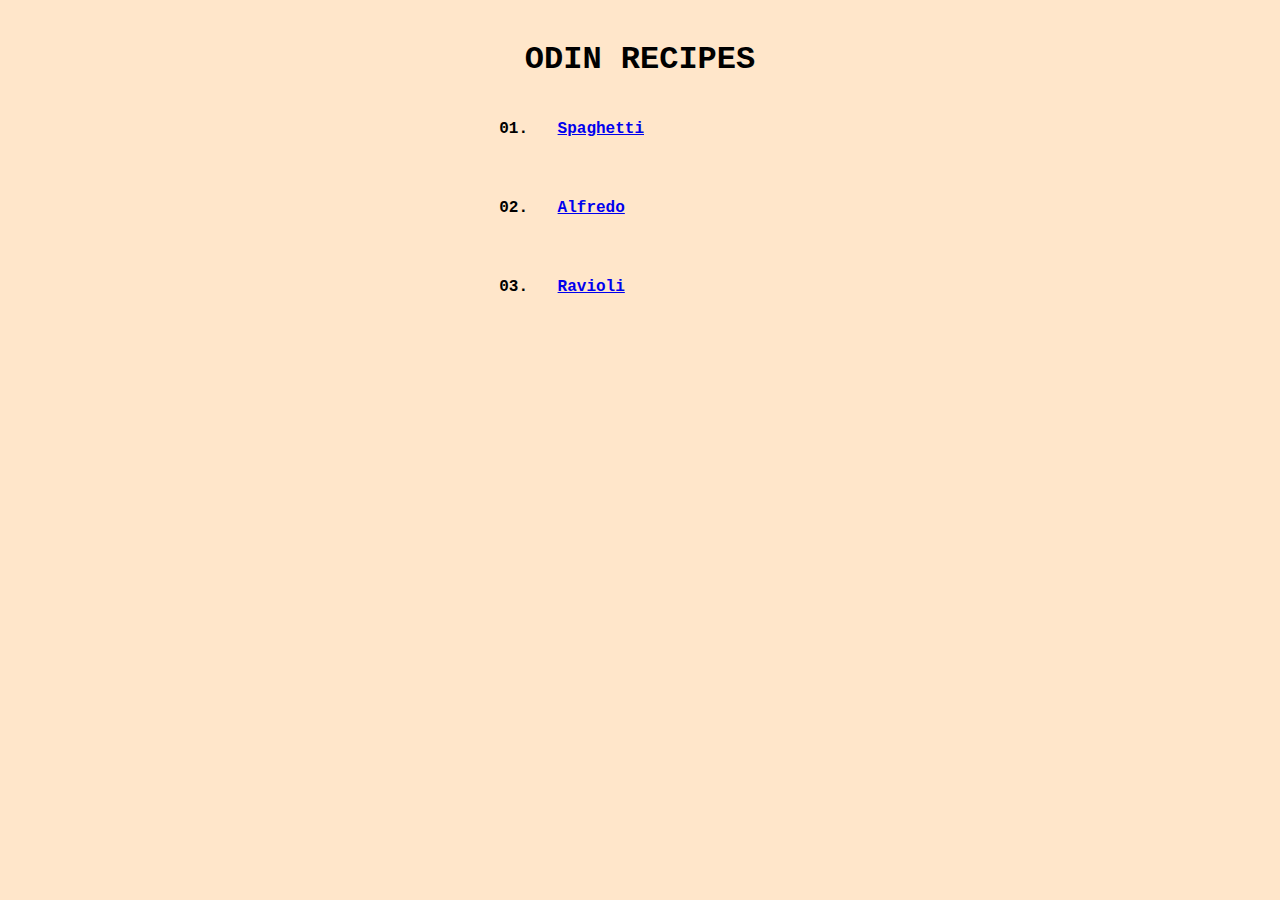
<file: index.html>
<!DOCTYPE html>
<html lang="en">
    <head>
        <meta charset="UTF-8">
        <title>Recipes</title>
        <link rel="stylesheet" href="./style.css" >
    </head>
    <body>
        <h1>ODIN RECIPES</h1>
       
       <ul>
        <li class="list spag"><a href="./recipes/spaghetti.html" >Spaghetti</a></li>
        <li class="list alf"><a href="./recipes/alfredo.html" >Alfredo</a></li>
        <li class="list rav"><a href="./recipes/ravioli.html" >Ravioli</a></li>
        </ul>
    </body>
</html>
</file>
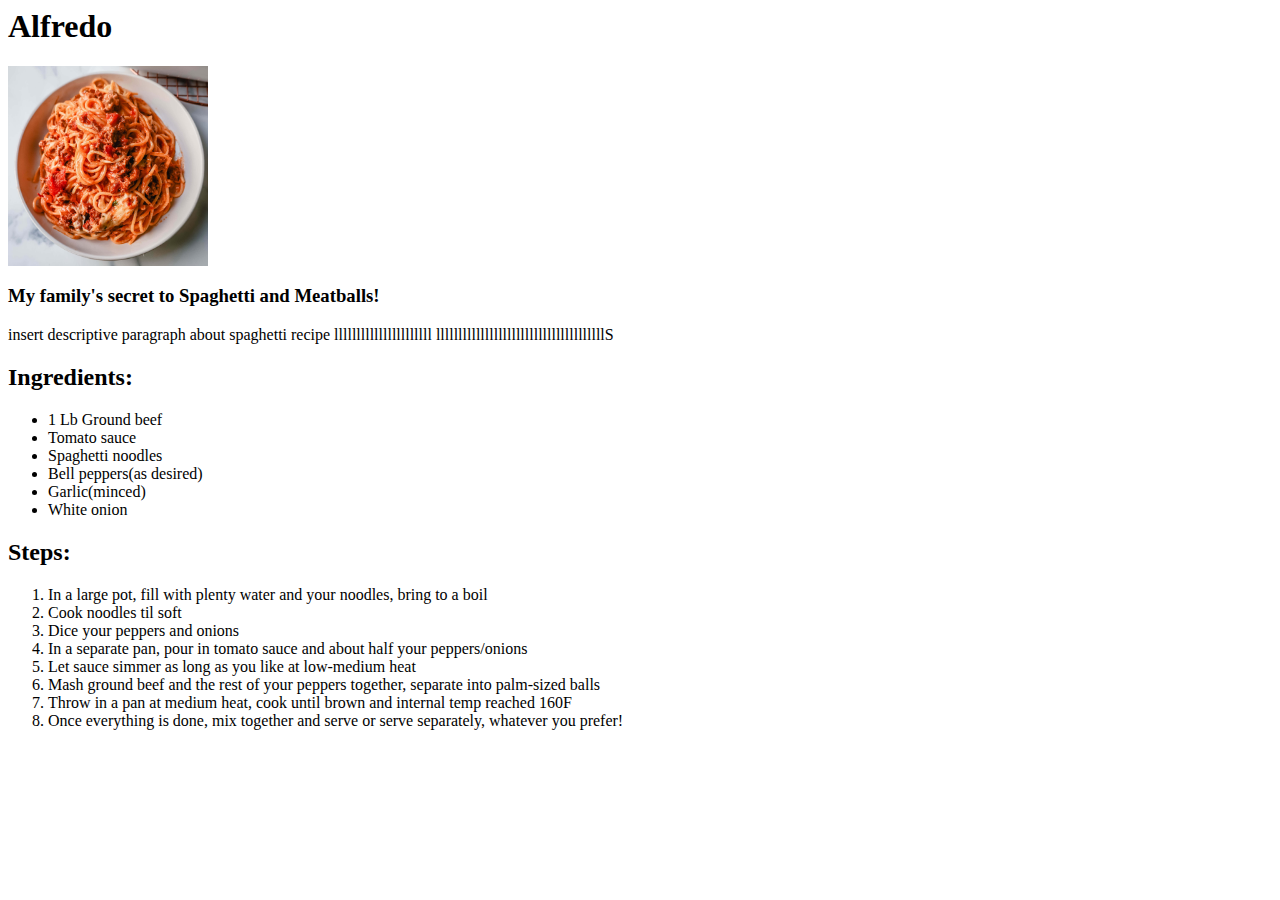
<file: recipes/alfredo.html>
<body>
    <h1>Alfredo</h1>
    <img src="../images/spaghetti.jpg" width="200" height="200">
    <h3>My family's secret to Spaghetti and Meatballs!</h3>
    <p>insert descriptive paragraph about spaghetti recipe llllllllllllllllllllll
        llllllllllllllllllllllllllllllllllllllS
    </p>
    <h2>Ingredients:</h2>
    <ul>
        <li>1 Lb Ground beef</li>
        <li>Tomato sauce</li>
        <li>Spaghetti noodles</li>
        <li>Bell peppers(as desired)</li>
        <li>Garlic(minced)</li>
        <li>White onion</li>
    </ul>
    <h2>Steps:</h2>
    <ol>
        <li>In a large pot, fill with plenty water and your noodles, bring to a boil</li>
        <li>Cook noodles til soft</li>
        <li>Dice your peppers and onions</li>
        <li>In a separate pan, pour in tomato sauce and about half your peppers/onions</li>
        <li>Let sauce simmer as long as you like at low-medium heat</li>
        <li>Mash ground beef and the rest of your peppers together, separate into palm-sized balls</li>
        <li>Throw in a pan at medium heat, cook until brown and internal temp reached 160F</li>
        <li>Once everything is done, mix together and serve or serve separately, whatever you prefer!</li>
    </ol>
    </body>
</file>
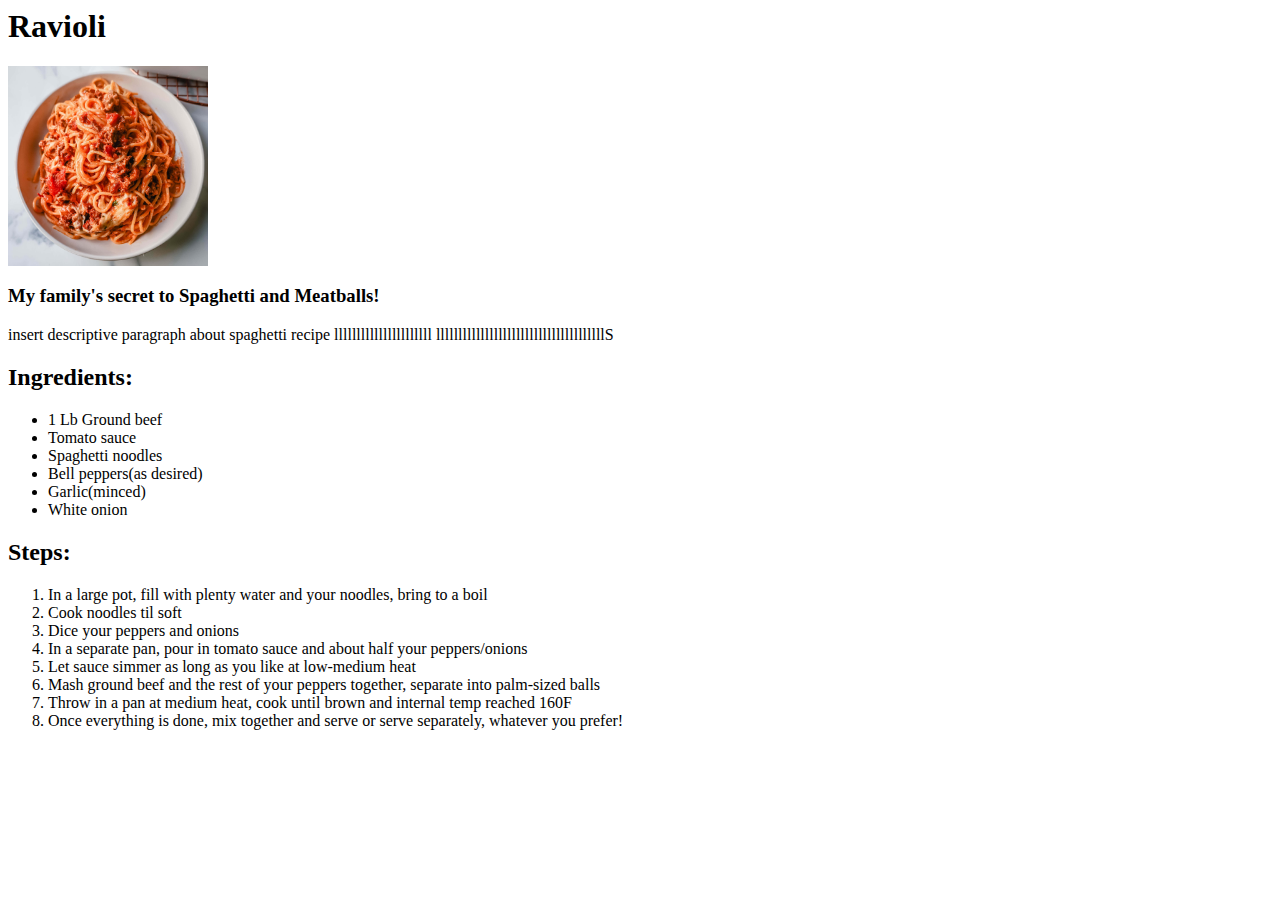
<file: recipes/ravioli.html>
<body>
    <h1>Ravioli</h1>
    <img src="../images/spaghetti.jpg" width="200" height="200">
    <h3>My family's secret to Spaghetti and Meatballs!</h3>
    <p>insert descriptive paragraph about spaghetti recipe llllllllllllllllllllll
        llllllllllllllllllllllllllllllllllllllS
    </p>
    <h2>Ingredients:</h2>
    <ul>
        <li>1 Lb Ground beef</li>
        <li>Tomato sauce</li>
        <li>Spaghetti noodles</li>
        <li>Bell peppers(as desired)</li>
        <li>Garlic(minced)</li>
        <li>White onion</li>
    </ul>
    <h2>Steps:</h2>
    <ol>
        <li>In a large pot, fill with plenty water and your noodles, bring to a boil</li>
        <li>Cook noodles til soft</li>
        <li>Dice your peppers and onions</li>
        <li>In a separate pan, pour in tomato sauce and about half your peppers/onions</li>
        <li>Let sauce simmer as long as you like at low-medium heat</li>
        <li>Mash ground beef and the rest of your peppers together, separate into palm-sized balls</li>
        <li>Throw in a pan at medium heat, cook until brown and internal temp reached 160F</li>
        <li>Once everything is done, mix together and serve or serve separately, whatever you prefer!</li>
    </ol>
    </body>
</file>
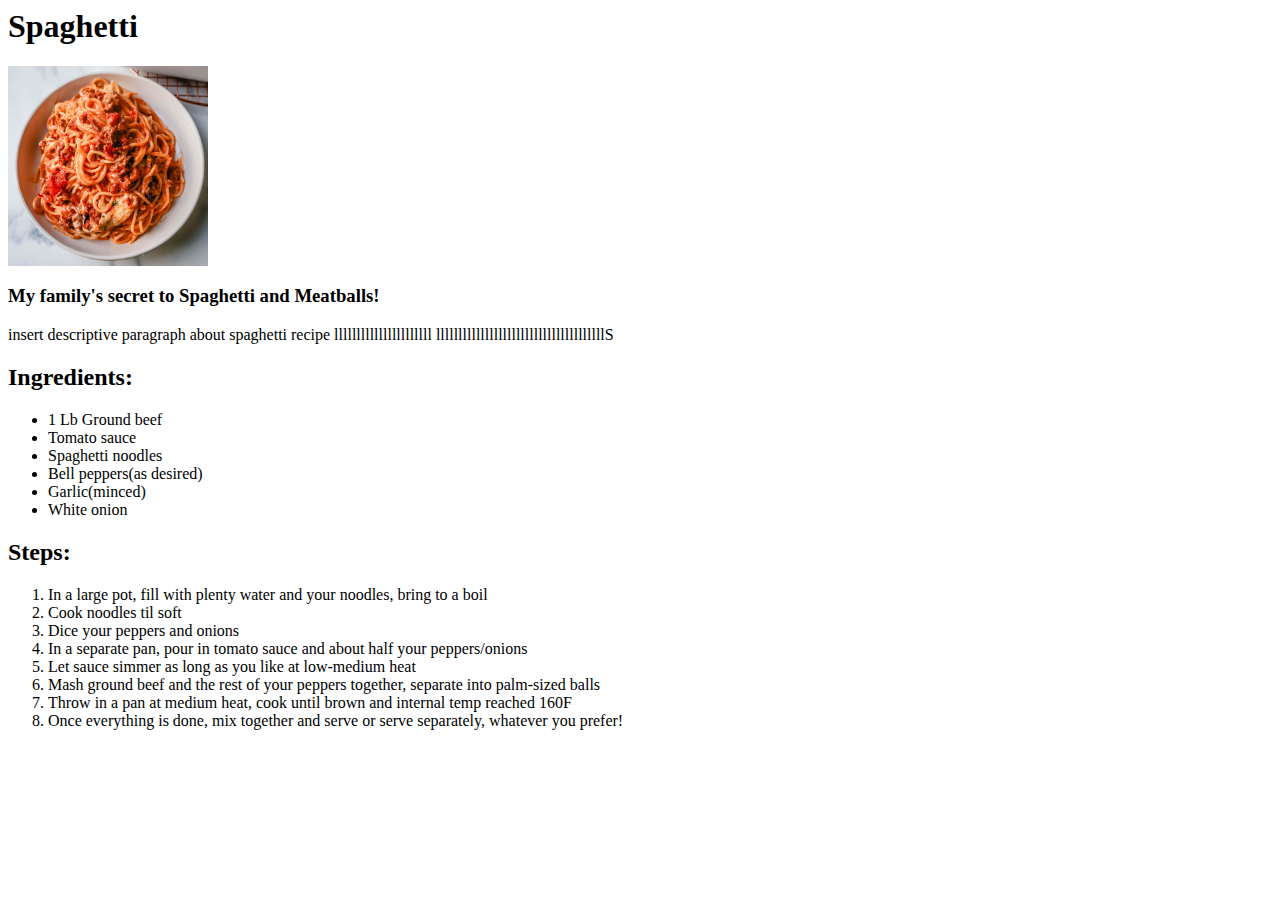
<file: recipes/spaghetti.html>
<body>
<h1>Spaghetti</h1>
<img src="../images/spaghetti.jpg" width="200" height="200">
<h3>My family's secret to Spaghetti and Meatballs!</h3>
<p>insert descriptive paragraph about spaghetti recipe llllllllllllllllllllll
    llllllllllllllllllllllllllllllllllllllS
</p>
<h2>Ingredients:</h2>
<ul>
    <li>1 Lb Ground beef</li>
    <li>Tomato sauce</li>
    <li>Spaghetti noodles</li>
    <li>Bell peppers(as desired)</li>
    <li>Garlic(minced)</li>
    <li>White onion</li>
</ul>
<h2>Steps:</h2>
<ol>
    <li>In a large pot, fill with plenty water and your noodles, bring to a boil</li>
    <li>Cook noodles til soft</li>
    <li>Dice your peppers and onions</li>
    <li>In a separate pan, pour in tomato sauce and about half your peppers/onions</li>
    <li>Let sauce simmer as long as you like at low-medium heat</li>
    <li>Mash ground beef and the rest of your peppers together, separate into palm-sized balls</li>
    <li>Throw in a pan at medium heat, cook until brown and internal temp reached 160F</li>
    <li>Once everything is done, mix together and serve or serve separately, whatever you prefer!</li>
</ol>
</body>
</file>
<file: style.css>
body {
    font-family: 'Courier New', Courier, monospace;
    background-color: rgb(255, 230, 202);
}


h1 {
    text-align: center;
    padding: 20px
    
}

.list {
    margin: auto;
    font-weight: bold;
    list-style:decimal-leading-zero;
    padding-left: 20px;
    margin-left: 40%;
    margin-right: auto;

}


.spag, .alf, .rav {
    padding-bottom: 5%;
}

.spag {
    padding: auto
}
</file>
